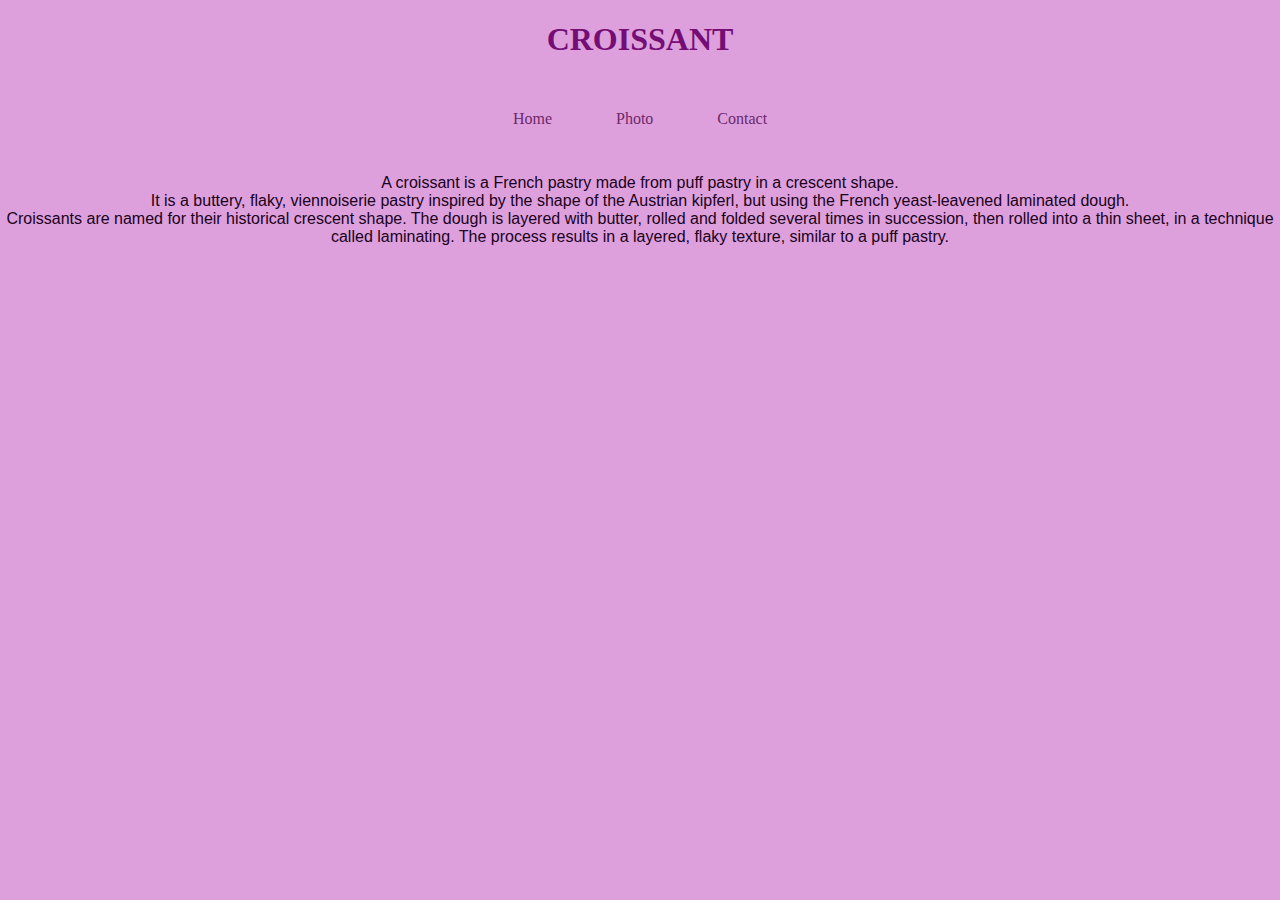
<file: index.html>
<!DOCTYPE html>
<html lang="en">
<head>
    <meta charset="UTF-8">
    <meta name="description" content="croissant originality">
    <link rel="stylesheet" href="/css/styles.css">
     <title>Croissant  Website</title>
</head>
<body>
    <h1>CROISSANT</h1>
    <div class="Menu">
        <a href="/" target="blank" title="croissant home page">Home</a>
        <a href="/photo.html" target="blank" title="croissant photo page">Photo</a>
        <a href="/contact.html" target="blank" title="croissant contact page">Contact</a>
    </div>
    <P>A croissant is a French pastry made from puff pastry in a crescent shape.

<br>It is a buttery, flaky, viennoiserie pastry inspired by the shape of the Austrian kipferl, but using the French yeast-leavened laminated dough.<br> Croissants are named for their historical crescent shape. The dough is layered with butter, rolled and folded several times in succession, then rolled into a thin sheet, in a technique called laminating. The process results in a layered, flaky texture, similar to a puff pastry.</P>
</body>
</html>
</file>
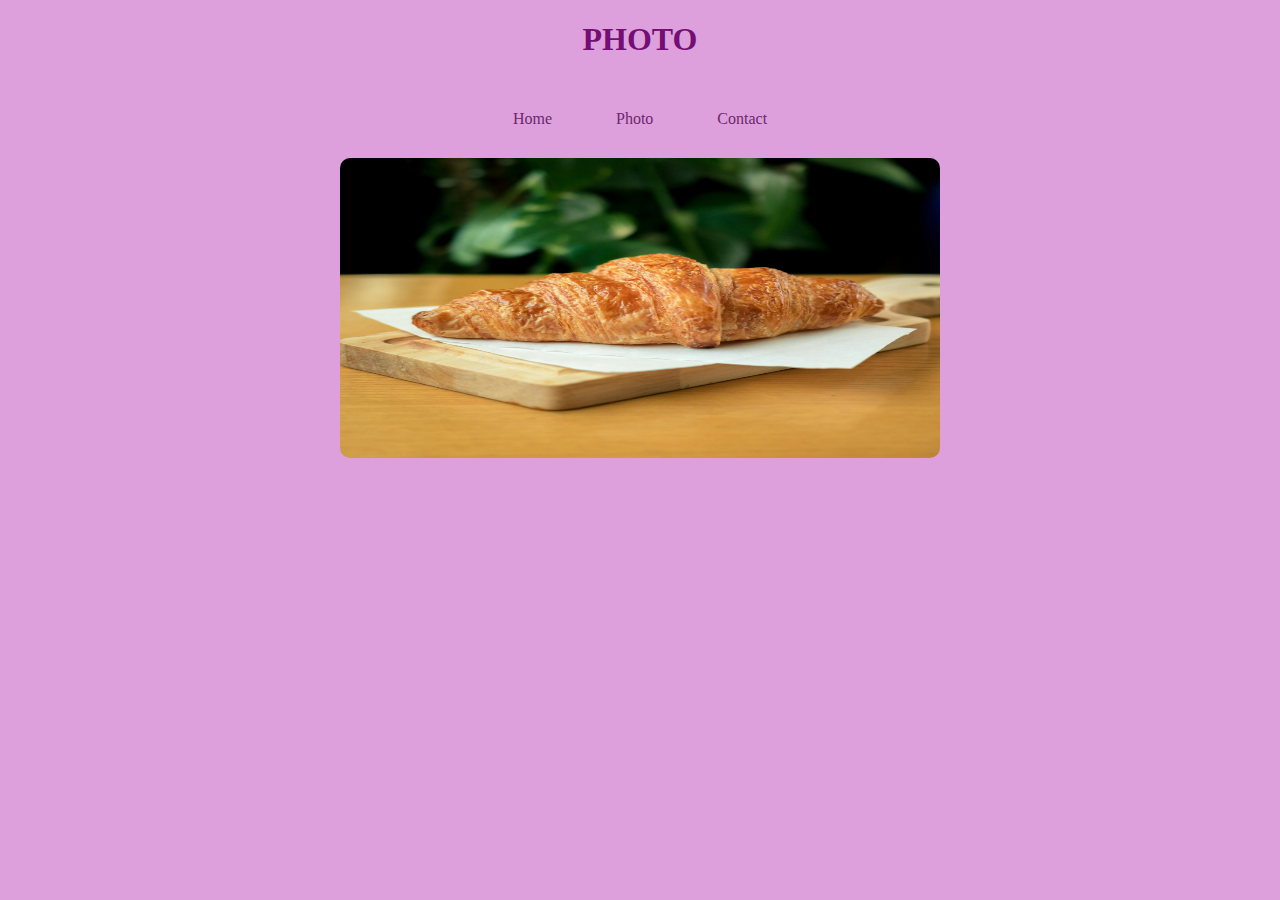
<file: photo.html>
<!DOCTYPE html>
<html lang="en">
<head>
    <meta charset="UTF-8">
    <meta name="description" content="croissant originality">
    <link rel="stylesheet" href="/css/styles.css">
     <title>Croissant  Website</title>
</head>
<body>
    <h1>PHOTO</h1>
    <div class="Menu">
        <a href="/" target="blank" title="croissant home page">Home</a>
        <a href="/photo.html" target="blank" title="croissant photo page">Photo</a>
        <a href="/contact.html" target="blank" title="croissant contact page">Contact</a>
    </div>
    <img src="media/croissant.jpg"  class="croissant" alt="croisant image">
</body>
</html>
</file>
<file: css/styles.css>
body{
    background: plum;
    margin: 0 auto;
    text-align: center;

}
div a{
    display: inline-flex;
    padding: 30px;
    
}
h1{
    color:rgb(116, 13, 116);
}
p{
    font-size: medium;
    font-family: Arial, Helvetica, sans-serif;
    color: rgb(27, 1, 27);
    justify-content: flex-start;
}
.croissant{
    width: 600px;
    height: 300px;
    align-content: center;
    border: 10px;
    border-radius: 10px;
}
a{
    text-decoration: none;
    color: rgb(107, 40, 107);
}
a:hover{
    color:blue
}
</file>
